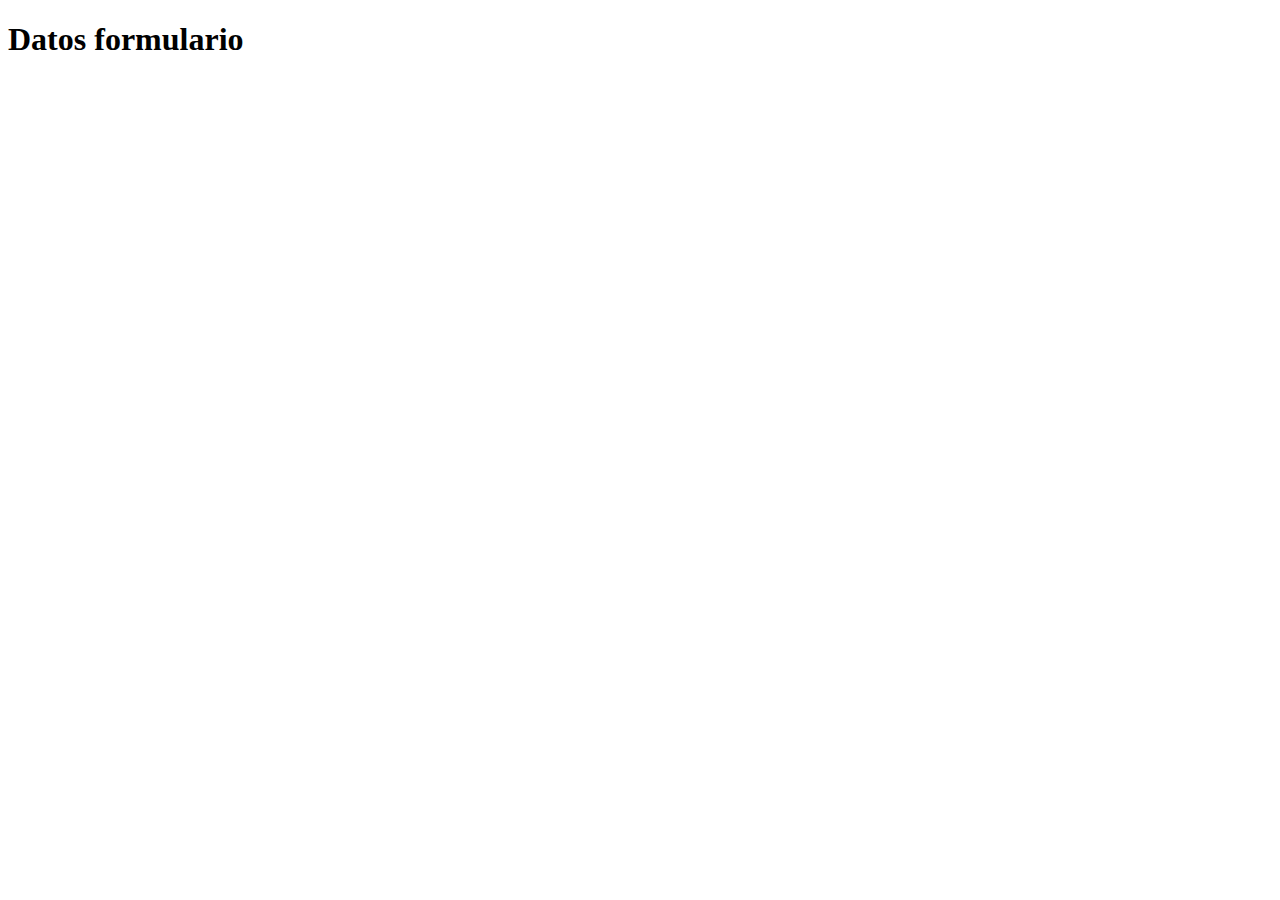
<file: links/form-register.html>
<!DOCTYPE html>
<html lang="en">
<head>
    <meta charset="UTF-8">
    <meta http-equiv="X-UA-Compatible" content="IE=edge">
    <meta name="viewport" content="width=info fomr, initial-scale=1.0">
    <title>Registro</title>
</head>
<body>
    <h1>Datos formulario</h1>
</body>
</html>
</file>
